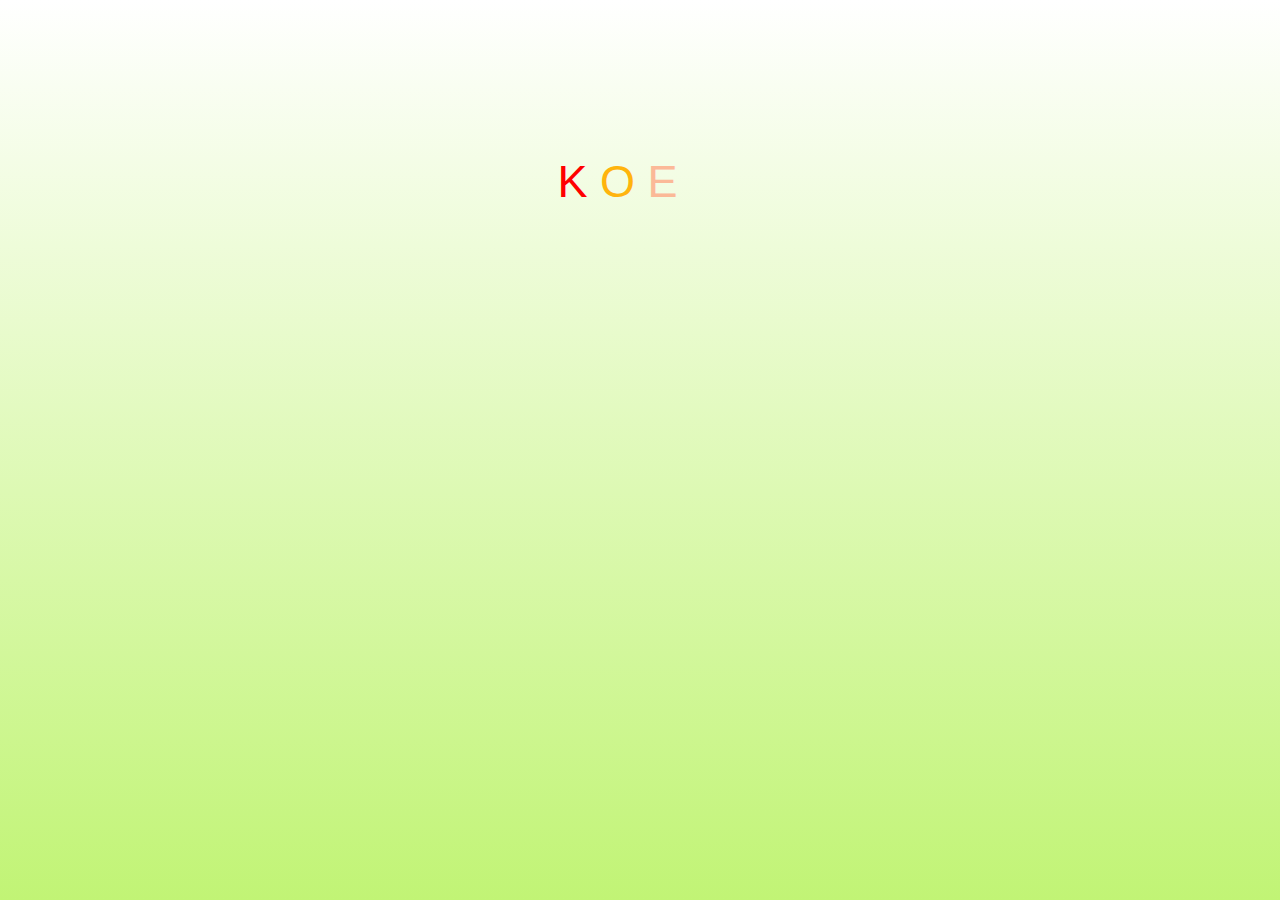
<file: app/kajii/app/index.html>
<!DOCTYPE html>
<html>
<head>
    <meta charset="utf-8">
    <meta name="viewport" content="width=device-width,user-scalable=no,initial-scale=1">

    <title>Hello World</title>

    <link href="css/normalize.css" rel="stylesheet">
    <link href="css/bootstrap.min.css" rel="stylesheet">
    <link href="css/style.css" rel="stylesheet">
    <script src="js/jquery-2.1.3.min.js"></script>
    <script src="js/hamburger.js"></script>

    <script src="js/app.js"></script>

    <script>
        $(document).ready(function () {
        });
    </script>
</head>

<body id="top">

<p class="title split" style="text-align: center; margin-top: 150px" id="mainTitle">
    <span style="color: red;">K</span>
    <span style="color: #ffb40d;">O</span>
    <span style="color: #ffa27e;">E</span>
    <span style="color: #ff23a4;">N</span>
</p>

<div style="display: none;" id="mainBox">

    <div class="hb-navigation">
        <div class="button"></div>
    </div>

    <div class="navigation-contents section menu">
        <p><a href="index.html">HOME</a></p>

        <p><a href="kouen.html">Demo</a></p>

        <p><a href="list.html"> List</a></p>
    </div>


    <section>
        <div class="container">
            <p class="title" style="text-align: center; margin-top: 150px">
                <span style="color: #0D88FF;">K</span>
                <span style="color: #E56736;">O</span>
                <span style="color: #0B7E1A;">E</span>
                <span style="color: #0c0208;">N</span>
                <span style="color: #740525;">?</span>
                <span style="color: #740525;">?</span>
            </p>

            <p class="content">
                <!-- TODO contents here -->
            </p>

            <div align="center" style="margin-top: 50px;">
                <button type="button" class="btn btn-danger" aria-label="Left Align" id="btnSyncList">
                    <span class="glyphicon glyphicon-link" aria-hidden="true"></span>
                    Activity List
                </button><br><br>

                <button type="button" class="btn btn-danger" aria-label="Left Align" id="btnWriteDat">
                    <span class="glyphicon glyphicon-link" aria-hidden="true"></span>
                    PayPalTest
                </button><br><br>

            </div>
        </div>
    </section>

    <script src="js/bootstrap.min.js"></script>
</div>
</body>
</html>
</file>
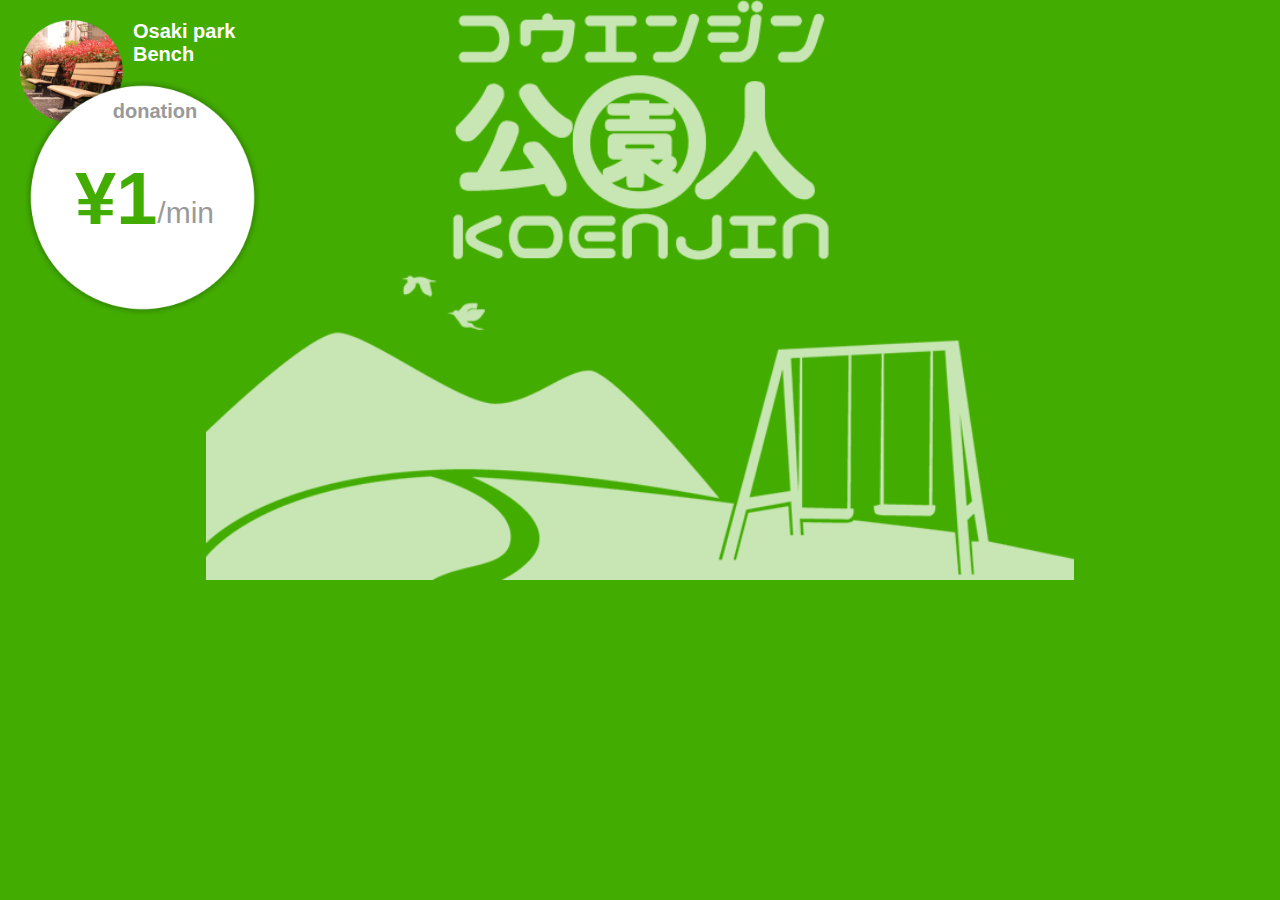
<file: app/kajii/app/bench.html>
<!doctype html>
<html>
<head>
    <meta charset="utf-8">
    <meta name="viewport" content="width=320,user-scalable=no,initial-scale=1">

    <title>Osaki park Bench</title>

    <link href="css/normalize.css" rel="stylesheet">
    <link href="css/bench.css" rel="stylesheet">
    <script src="js/jquery-2.1.3.min.js"></script>

    <script src="js/app.js?v1"></script>
    <script src="js/fa.js?v1"></script>

</head>

<body id="bench" onLoad="memory_init()">
    <section id="place">
        <img width="103" src="img/photo-bench.png" />
        <h1>Osaki park Bench</h1>
    </section>
    
    <section id="detail">
        <h1>donation</h1>
        <div id="ready">
            <p class="price">¥1</p>
            <p class="by">/min</p>
        </div>
        <div id="run">
            <p class="time">00:12:57</p>
            <p class="money">¥12</p>
        </div>
        <div id="conf">
            <p class="money">¥12</p>
            <p class="nav">
                donate really?<br />
                <a>CANCEL</a> <a>OK</a>
            </p>
        </div>
        <div id="fin">
            <p class="status">Paid</p>
            <p class="description">Thank you for a donation.<br />
                powerd by Braintree
            </p>
            <p class="nav">
                <a>RANKING</a> <a>OK</a>
            </p>
        </div>
    </section>
    
</body>
</html>
</file>
<file: app/kajii/app/css/style.css>
@charset "UTF-8";

html { height:100%; font-size:62.5%; }
body {
	position:relative;
	margin-left:auto; margin-right:auto; width:auto; height:auto;
	//background:#FBD8B5;
	background:#C1F475;
	background: -moz-linear-gradient(top, #FFFFFF, #C1F475);/* Firefox用 */
	background: -webkit-gradient(linear, left top, left bottom, from(#FFFFFF), to(#C1F475)); /* Safari,Google Chrome用 */


color:#740525;
	font-family:"Helvetica Neue",Helvetica,Arial,sans-serif;
	font-weight:100;
	-webkit-text-size-adjust: 100%;
}
.hb-navigation {
	position:absolute;
	top:35px;
	right:20px;
	width:50px;
	height:50px;
	background:none;
	cursor:pointer;
}
.hb-navigation .button {
	position:relative;
	position:fixed;
	width:50px;
	height:4px;
	background:#ffffff;
	transition:all .5s;
	-webkit-transition:all .5s;
	z-index:9999;
}
.hb-navigation .button::before, .hb-navigation .button::after {
	position:absolute;
	width:50px;
	height:4px;
	background:#740525;
	transition:all .5s;
	-webkit-transition:all .5s;
	transition-delay:.5s;
}
.hb-navigation .button::before {
	content:'';
	top:-19.5px;
}
.hb-navigation .button::after {
	content:'';
	top:19.5px;
}
.hb-navigation .action.button {
	position:relative;
	position:fixed;
	width:50px;
	height:2px;
	background:none;
	transform:rotate(90deg);
	-webkit-transform:rotate(90deg);
}
.hb-navigation  .action.button::before {
	position:absolute;
	top:0;
	width:50px;
	height:2px;
	background:#fff;
	transform:rotate(45deg);
	-webkit-transform:rotate(45deg);
}
.hb-navigation  .action.button::after {
	position:absolute;
	top:0;
	width:50px;
	height:2px;
	background:#fff;
	transform:rotate(-45deg);
	-webkit-transform:rotate(-45deg);
}
.navigation-contents {
	position:relative;
	top:0;
	left:0;
	background:rgba(0,0,0,.75);
	width:100%;
	margin:auto;
	text-align:center;
	opacity:0;
	transition:all .5s;
	-webkit-transition:all .5s;
	transform:translateY(-100%);
	-webkit-transform:translateY(-100%);
	z-index:9998;
}
.navigation-contents.open {
	position:relative;
	position:fixed;
	opacity:1;
	transform:translateY(0);
	-webkit-transform:translateY(0);
}
.section {
	position:absolute;
	background:rgba(0,0,0,.75);
}
.section.menu p {
	font-size:26px;
	font-weight:100;
	padding:30px 0 ;
}
.section.menu p a {
	color:#fff;
	padding:30px 0 ;
	border-bottom:dotted 1px #fff;
}
@media (max-width:767px){
	.section.menu p {
		font-size:36px;
		padding:15px 0 ;
	}
	.section.menu p a {
		color:#fff;
		padding:15px 0 ;
		border-bottom:dotted 1px #fff;
	}
}
section {
	transition:all 1s;
	-webkit-transition:all 1s;
}

section.close{
	font-weight:100;
	transform:scale(.85,.85);
	-webkit-transform:scale(.85,.85);
}

.title {
	/*font-size:60px;*/
	font-size:45px;
	margin-top:80px;
}
.content {
	font-size:32px;
}
p {
	margin:0;
}

.content p{
	font-size: 15px;
}
</file>
<file: app/kajii/app/css/bench.css>
@charset "UTF-8";

body#bench{
    height: 560px;
    width: 100%;
    background-color: #43AC00;
    background-image: url(../img/bg.png);
    background-position: bottom;
    background-size: contain;
    background-repeat: no-repeat;
}

#bench a{
    color: #43AC00;
    text-decoration: underline;
}

#bench #place{
    margin: 20px;
}

#bench #place img{
    float: left;
    margin-right: 10px;
}

#bench #place h1{
    font-size: 20px;
    color: #fff;
    float: left;
    width: 150px;
    margin-top: 0px;
}

#bench #detail{
    position: absolute;
    top: 80px;
    margin-left: 25px;
    width: 260px;
    background-image: url(../img/body-bg.png);
    background-size: contain;
    background-repeat: no-repeat;
}

#bench #detail h1{
    font-size: 20px;
    text-align: center;
    margin-top: 20px;
    color: #999;
}

#bench #detail #ready{
    
}

#bench #detail #ready .price{
    font-size: 74px;
    font-weight: bold;
    margin-top: 20px;
    margin-left: 50px;
    color: #43AC00;
    float: left;
}

#bench #detail #ready .by{
    font-size: 30px;
    margin-top: 60px;
    color: #999;
    float: left;
}

#bench #detail #run{
    clear: both;
    display: none;
}

#bench #detail #run .time{
    text-align: center;
    font-size: 34px;
    margin-top: 10px;
    color: #999;
}

#bench #detail #run .money{
    text-align: center;
    font-size: 74px;
    margin-top: -50px;
    font-weight: bold;
    color: #43AC00;
}

#bench #detail #conf{
    clear: both;
    display: none;
}

#bench #detail #conf .money{
    text-align: center;
    font-size: 74px;
    margin-top: -10px;
    margin-bottom: 0px;
    font-weight: bold;
    color: #43AC00;
}

#bench #detail #conf .nav{
    text-align: center;
    margin-top: -15px;
    font-size: 22px;
    color: #999;
}

#bench #detail #fin{
    clear: both;
    display: none;
}

#bench #detail #fin .status{
    text-align: center;
    font-size: 74px;
    margin-top: -20px;
    margin-bottom: 0px;
    font-weight: bold;
    color: #43AC00;
}

#bench #detail #fin .description{
    text-align: center;
    margin-top: -20px;
    font-size: 16px;
    color: #999;
}

#bench #detail #fin .nav{
    text-align: center;
    margin-top: -15px;
    font-size: 20px;
    color: #999;
}
</file>
